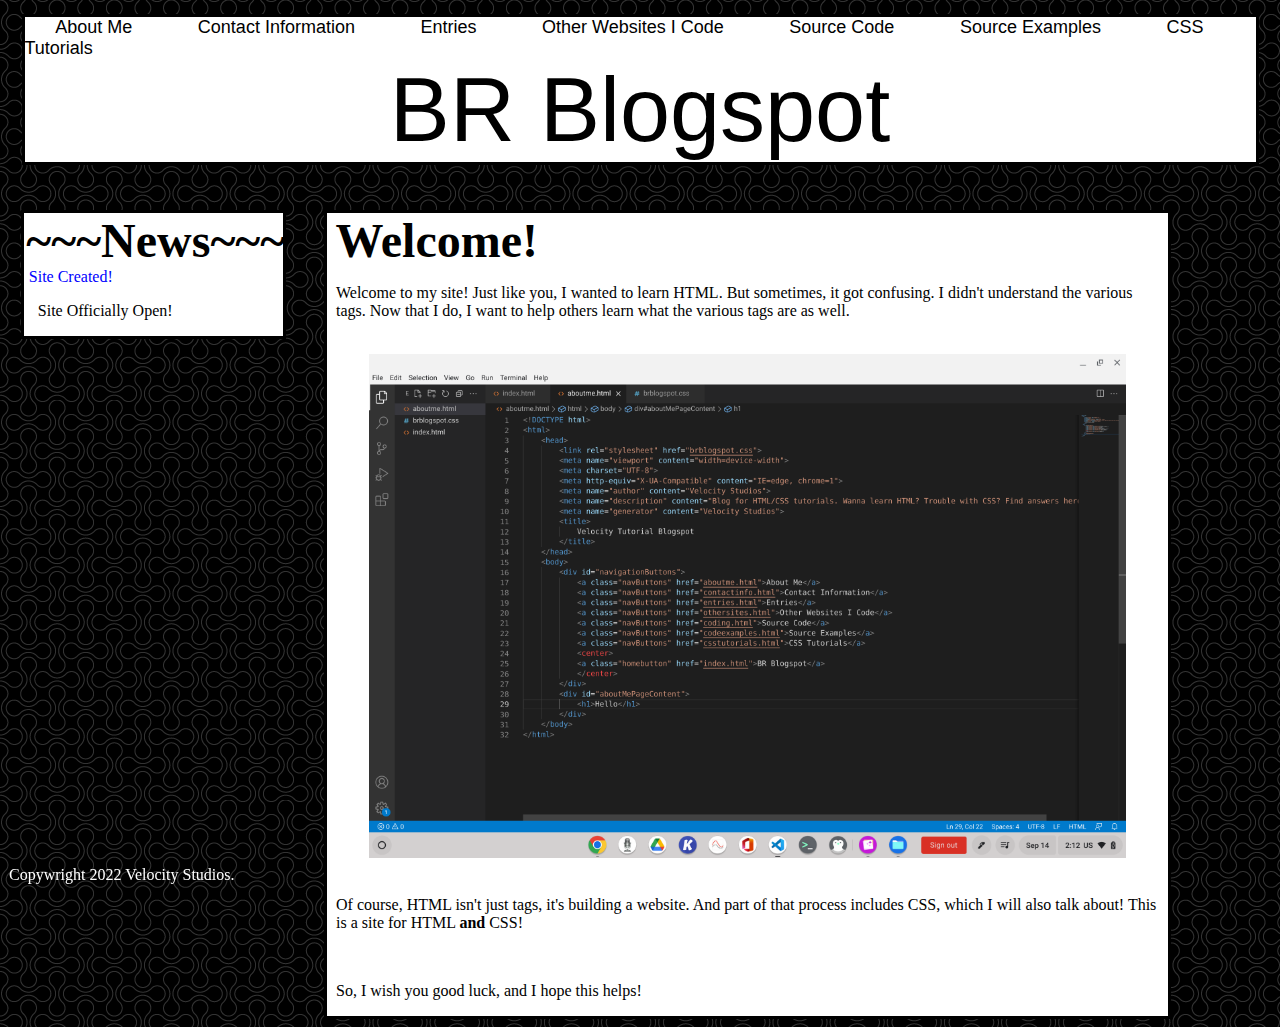
<file: index.html>
<!DOCTYPE html>
<html>
    <head>
        <link rel="stylesheet" href="brblogspot.css">
        <meta name="viewport" content="width=device-width">
        <meta charset="UTF-8">
        <meta http-equiv="X-UA-Compatible" content="IE=edge, chrome=1">
        <meta name="author" content="Velocity Studios">
        <meta name="description" content="Blog for HTML/CSS tutorials. Wanna learn HTML? Trouble with CSS? Find answers here.">
        <meta name="generator" content="Velocity Studios">
        <title>
            HTML Tutorial Blogspot
        </title>
    </head>
    <body>
        <div id="navigationButtons">
            <a class="navButtons" href="aboutme.html">About Me</a>
            <a class="navButtons" href="contactinfo.html">Contact Information</a>
            <a class="navButtons" href="entries.html">Entries</a>
            <a class="navButtons" href="othersites.html">Other Websites I Code</a>
            <a class="navButtons" href="coding.html">Source Code</a>
            <a class="navButtons" href="codeexamples.html">Source Examples</a>
            <a class="navButtons" href="csstutorials.html">CSS Tutorials</a>
            <center>
            <a class="homebutton" href="index.html">BR Blogspot</a>
            </center>
        </div>
        <div id="indexMain">
            <div id="indexLeftColumn">
                <b>~~~News~~~</b>
                <div id="newspiece">
                    <a class="newslinks" href="entryone.html">Site Created!</a>
                    <p>Site Officially Open!</p>
                </div>
                <p></p>
            </div>
            <div id="indexMainColumn">
                <b>Welcome!</b><br>
                <p>
                    Welcome to my site! Just like you, I wanted to learn HTML. But sometimes, it got confusing. I didn't 
                    understand the various tags. Now that I do, I want to help others learn what the various tags are as 
                    well.
                </p>
                <br>
                <center>
                <img class="codeimage" src="mainpage.png" alt="HTML code" title="HTML code">
                </center>
                <br>
                <p>
                    Of course, HTML isn't just tags, it's building a website. And part of that process includes CSS, which
                    I will also talk about! This is a site for HTML <strong>and</strong> CSS!
                </p>
                <br>
                <p>
                    So, I wish you good luck, and I hope this helps!
                </p>
            </div>
        </div>
        <div id="bottomDivision">
            <p>
                Copywright 2022 Velocity Studios.
            </p>
        </div>
    </body>
</html>
</file>
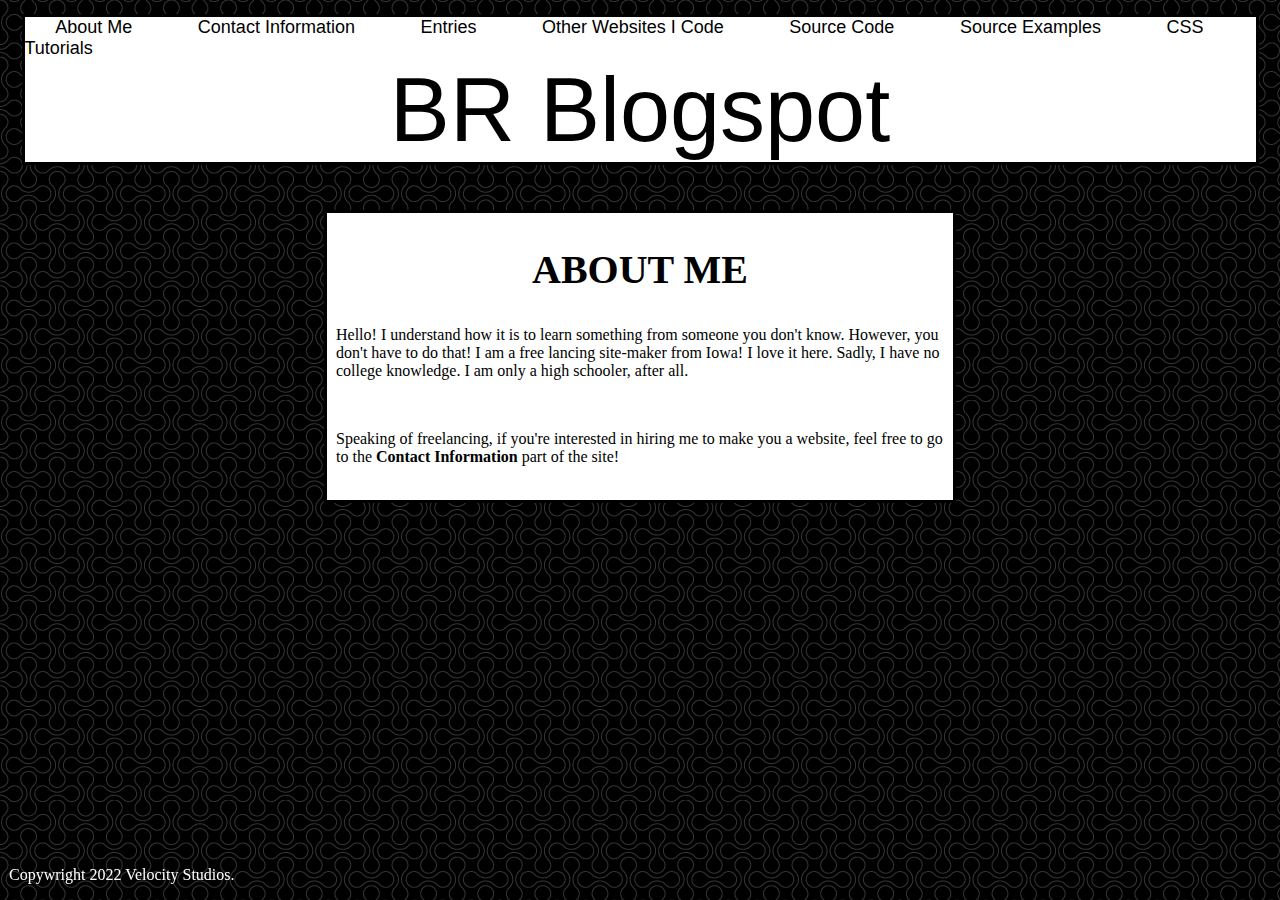
<file: aboutme.html>
<!DOCTYPE html>
<html>
    <head>
        <link rel="stylesheet" href="brblogspot.css">
        <meta name="viewport" content="width=device-width">
        <meta charset="UTF-8">
        <meta http-equiv="X-UA-Compatible" content="IE=edge, chrome=1">
        <meta name="author" content="Velocity Studios">
        <meta name="description" content="Blog for HTML/CSS tutorials. Wanna learn HTML? Trouble with CSS? Find answers here.">
        <meta name="generator" content="Velocity Studios">
        <title>
            HTML Tutorial Blogspot
        </title>
    </head>
    <body>
        <div id="navigationButtons">
            <a class="navButtons" href="aboutme.html">About Me</a>
            <a class="navButtons" href="contactinfo.html">Contact Information</a>
            <a class="navButtons" href="entries.html">Entries</a>
            <a class="navButtons" href="othersites.html">Other Websites I Code</a>
            <a class="navButtons" href="coding.html">Source Code</a>
            <a class="navButtons" href="codeexamples.html">Source Examples</a>
            <a class="navButtons" href="csstutorials.html">CSS Tutorials</a>
            <center>
            <a class="homebutton" href="index.html">BR Blogspot</a>
            </center>
        </div>
        <div id="mostPageContent">
            <h2>
                ABOUT ME
            </h2>
            <p>
                Hello! I understand how it is to learn something from someone you don't know. However, you don't have to
                do that! I am a free lancing site-maker from Iowa! I love it here. Sadly, I have no college knowledge.
                I am only a high schooler, after all.
            </p>
            <br>
            <p>
                Speaking of freelancing, if you're interested in hiring me to make you a website, feel free to go to the 
                <strong>Contact Information</strong> part of the site!
            </p>
            <br>
        </div>
        <div id="bottomDivision">
            <p>
                Copywright 2022 Velocity Studios.
            </p>
        </div>
    </body>
</html>
</file>
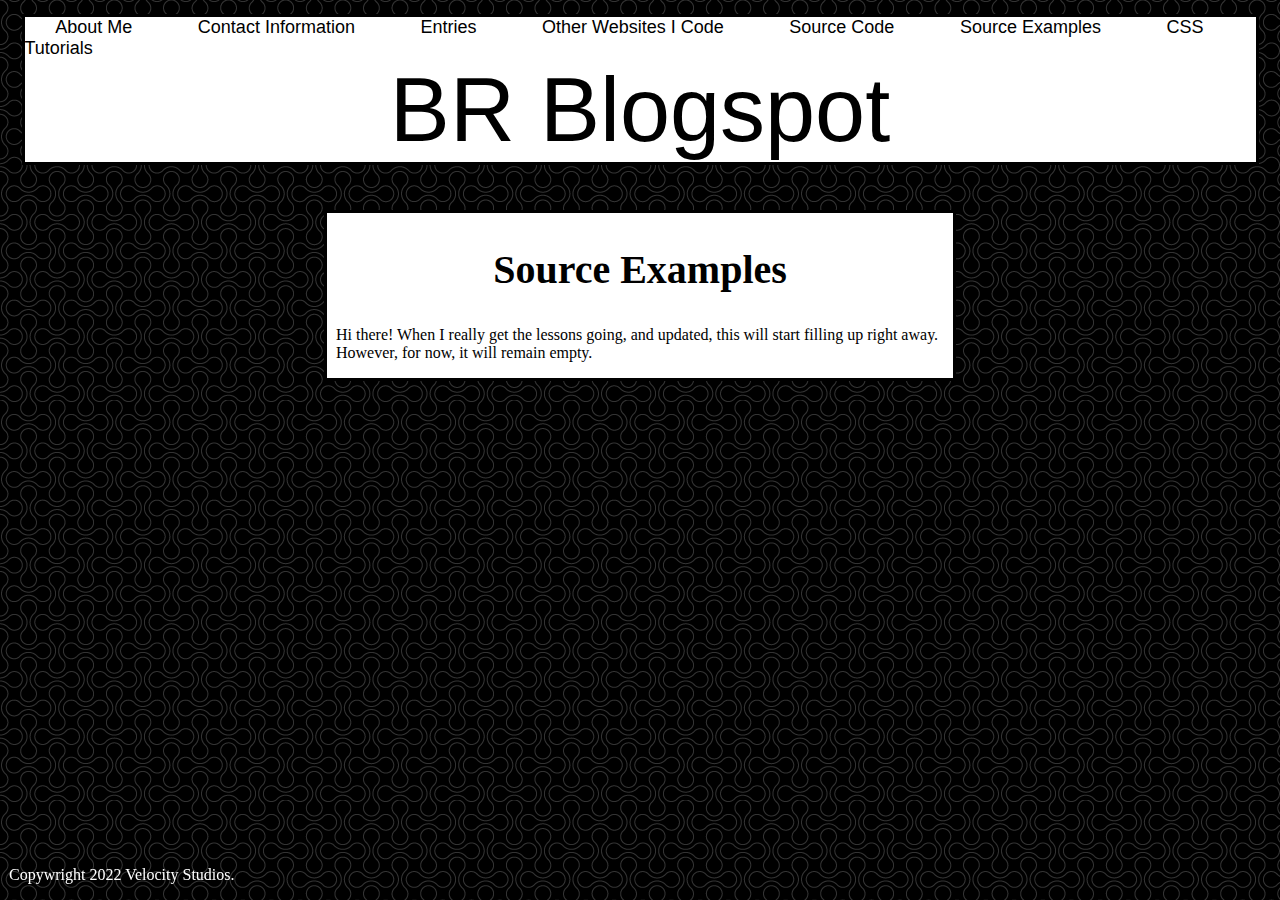
<file: codeexamples.html>
<!DOCTYPE html>
<html>
    <head>
        <link rel="stylesheet" href="brblogspot.css">
        <meta name="viewport" content="width=device-width">
        <meta charset="UTF-8">
        <meta http-equiv="X-UA-Compatible" content="IE=edge, chrome=1">
        <meta name="author" content="Velocity Studios">
        <meta name="description" content="Blog for HTML/CSS tutorials. Wanna learn HTML? Trouble with CSS? Find answers here.">
        <meta name="generator" content="Velocity Studios">
        <title>
            HTML Tutorial Blogspot
        </title>
    </head>
    <body>
        <div id="navigationButtons">
            <a class="navButtons" href="aboutme.html">About Me</a>
            <a class="navButtons" href="contactinfo.html">Contact Information</a>
            <a class="navButtons" href="entries.html">Entries</a>
            <a class="navButtons" href="othersites.html">Other Websites I Code</a>
            <a class="navButtons" href="coding.html">Source Code</a>
            <a class="navButtons" href="codeexamples.html">Source Examples</a>
            <a class="navButtons" href="csstutorials.html">CSS Tutorials</a>
            <center>
            <a class="homebutton" href="index.html">BR Blogspot</a>
            </center>
        </div>
        <div id="mostPageContent">
            <h2>Source Examples</h2>
            <p>
                Hi there! When I really get the lessons going, and updated, this will start filling up right away. However,
                for now, it will remain empty.
            </p>
        </div>
        <div id="bottomDivision">
            <p>
                Copywright 2022 Velocity Studios.
            </p>
        </div>
    </body>
</html>
</file>
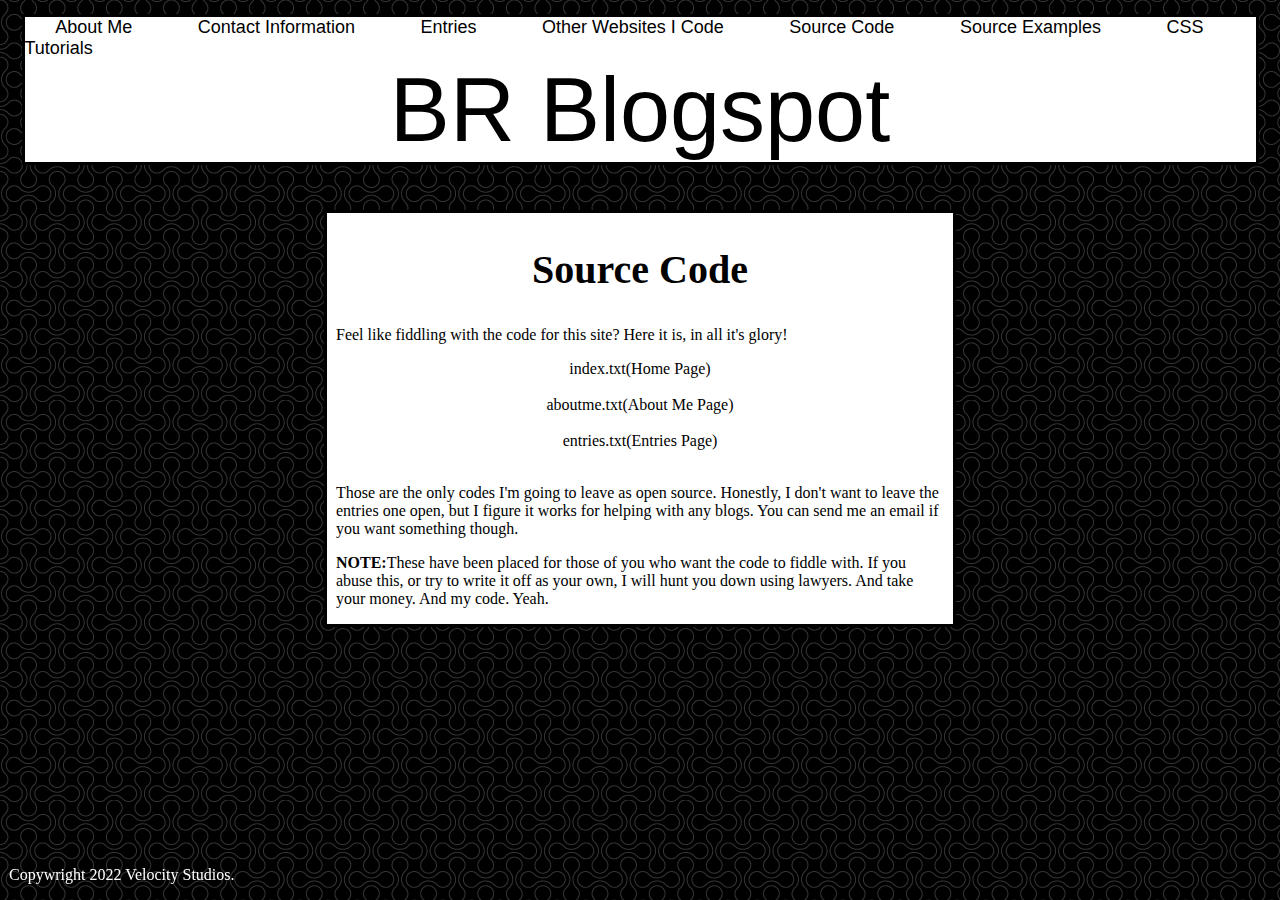
<file: coding.html>
<!DOCTYPE html>
<html>
    <head>
        <link rel="stylesheet" href="brblogspot.css">
        <meta name="viewport" content="width=device-width">
        <meta charset="UTF-8">
        <meta http-equiv="X-UA-Compatible" content="IE=edge, chrome=1">
        <meta name="author" content="Velocity Studios">
        <meta name="description" content="Blog for HTML/CSS tutorials. Wanna learn HTML? Trouble with CSS? Find answers here.">
        <meta name="generator" content="Velocity Studios">
        <title>
            HTML Tutorial Blogspot
        </title>
    </head>
    <body>
        <div id="navigationButtons">
            <a class="navButtons" href="aboutme.html">About Me</a>
            <a class="navButtons" href="contactinfo.html">Contact Information</a>
            <a class="navButtons" href="entries.html">Entries</a>
            <a class="navButtons" href="othersites.html">Other Websites I Code</a>
            <a class="navButtons" href="coding.html">Source Code</a>
            <a class="navButtons" href="codeexamples.html">Source Examples</a>
            <a class="navButtons" href="csstutorials.html">CSS Tutorials</a>
            <center>
            <a class="homebutton" href="index.html">BR Blogspot</a>
            </center>
        </div>
        <div id="mostPageContent">
            <h2>Source Code</h2>
            <p>
                Feel like fiddling with the code for this site? Here it is, in all it's glory!
            </p>
            <center>
            <a href="index.txt" download>index.txt(Home Page)</a><br><br>
            <a href="aboutme.txt" download>aboutme.txt(About Me Page)</a><br><br>
            <a href="entries.txt" download>entries.txt(Entries Page)</a><br><br>
            </center>
            <p>
                Those are the only codes I'm going to leave as open source. Honestly, I don't want to leave the entries 
                one open, but I figure it works for helping with any blogs. You can send me an email if you want something
                though.
            </p>
            <p>
                <strong>NOTE:</strong>These have been placed for those of you who want the code to fiddle with. If you 
                abuse this, or try to write it off as your own, I will hunt you down using lawyers. And take your money.
                And my code. Yeah.
            </p>
        </div>
        <div id="bottomDivision">
            <p>
                Copywright 2022 Velocity Studios.
            </p>
        </div>
    </body>
</html>
</file>
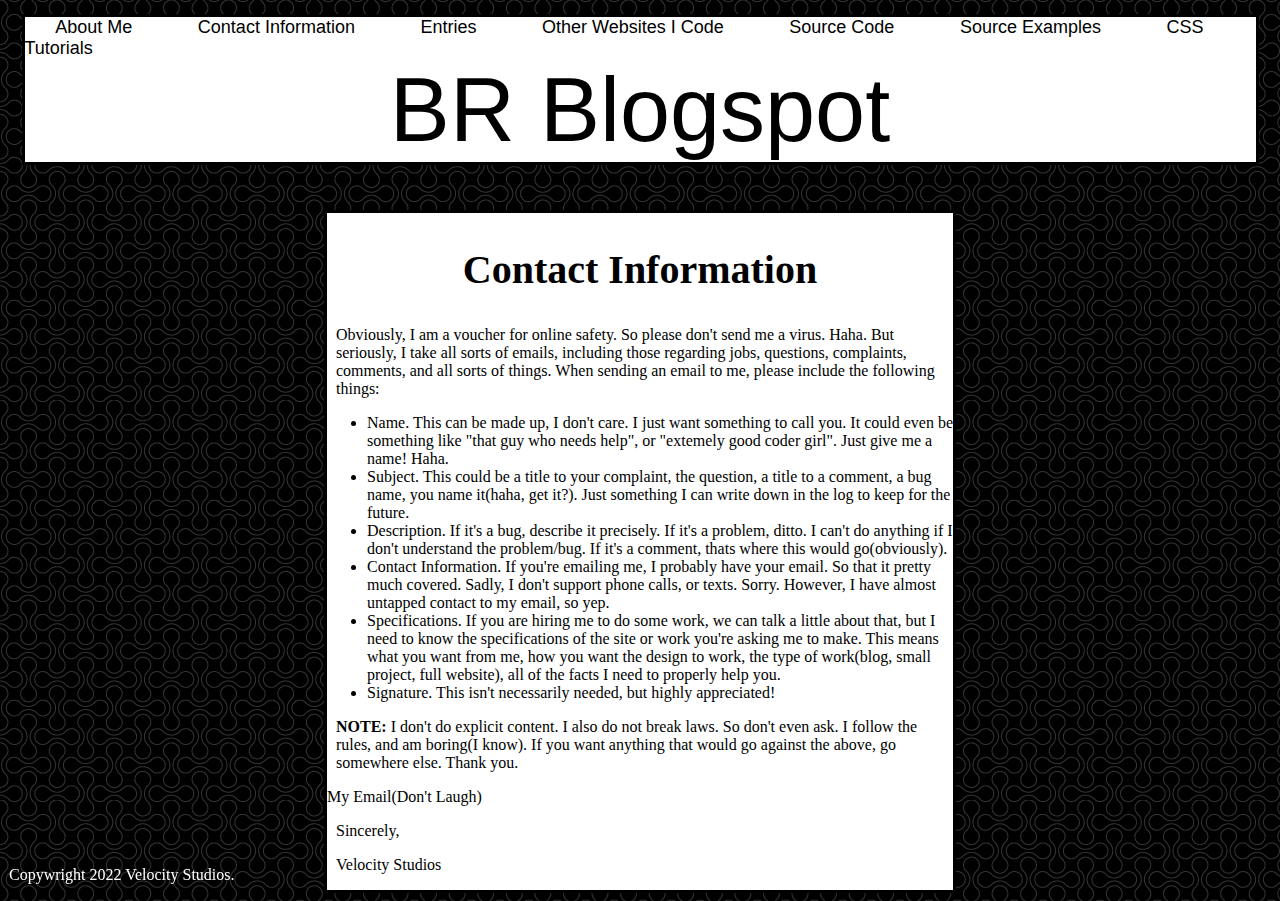
<file: contactinfo.html>
<!DOCTYPE html>
<html>
    <head>
        <link rel="stylesheet" href="brblogspot.css">
        <meta name="viewport" content="width=device-width">
        <meta charset="UTF-8">
        <meta http-equiv="X-UA-Compatible" content="IE=edge, chrome=1">
        <meta name="author" content="Velocity Studios">
        <meta name="description" content="Blog for HTML/CSS tutorials. Wanna learn HTML? Trouble with CSS? Find answers here.">
        <meta name="generator" content="Velocity Studios">
        <title>
            HTML Tutorial Blogspot
        </title>
    </head>
    <body>
        <div id="navigationButtons">
            <a class="navButtons" href="aboutme.html">About Me</a>
            <a class="navButtons" href="contactinfo.html">Contact Information</a>
            <a class="navButtons" href="entries.html">Entries</a>
            <a class="navButtons" href="othersites.html">Other Websites I Code</a>
            <a class="navButtons" href="coding.html">Source Code</a>
            <a class="navButtons" href="codeexamples.html">Source Examples</a>
            <a class="navButtons" href="csstutorials.html">CSS Tutorials</a>
            <center>
            <a class="homebutton" href="index.html">BR Blogspot</a>
            </center>
        </div>
        <div id="mostPageContent">
            <h2>Contact Information</h2>
            <p>
                Obviously, I am a voucher for online safety. So please don't send me a virus. Haha. But seriously, I take 
                all sorts of emails, including those regarding jobs, questions, complaints, comments, and all sorts of
                things. When sending an email to me, please include the following things:
            </p>
            <ul>
                <li>
                    Name. This can be made up, I don't care. I just want something to call you. It could even be something
                    like "that guy who needs help", or "extemely good coder girl". Just give me a name! Haha.
                </li>
                <li>
                    Subject. This could be a title to your complaint, the question, a title to a comment, a bug name, you
                    name it(haha, get it?). Just something I can write down in the log to keep for the future.
                </li>
                <li>
                    Description. If it's a bug, describe it precisely. If it's a problem, ditto. I can't do anything if 
                    I don't understand the problem/bug. If it's a comment, thats where this would go(obviously).
                </li>
                <li>
                    Contact Information. If you're emailing me, I probably have your email. So that it pretty much covered.
                    Sadly, I don't support phone calls, or texts. Sorry. However, I have almost untapped contact to my 
                    email, so yep.
                </li>
                <li>
                    Specifications. If you are hiring me to do some work, we can talk a little about that, but I need to
                    know the specifications of the site or work you're asking me to make. This means what you want from 
                    me, how you want the design to work, the type of work(blog, small project, full website), all of the 
                    facts I need to properly help you.
                </li>
                <li>
                    Signature. This isn't necessarily needed, but highly appreciated!
                </li>
            </ul>
            <p>
                <strong>NOTE:</strong> I don't do explicit content. I also do not break laws. So don't even ask. I follow 
                the rules, and am boring(I know). If you want anything that would go against the above, go somewhere else.
                Thank you.
            </p>
            <a href="mailto: 24robbbail@shenandoah.k12.ia.us">My Email(Don't Laugh)</a>
            <p>
                Sincerely,
            </p>
            <p>
                Velocity Studios
            </p>
        </div>
        <div id="bottomDivision">
            <p>
                Copywright 2022 Velocity Studios.
            </p>
        </div>
    </body>
</html>
</file>
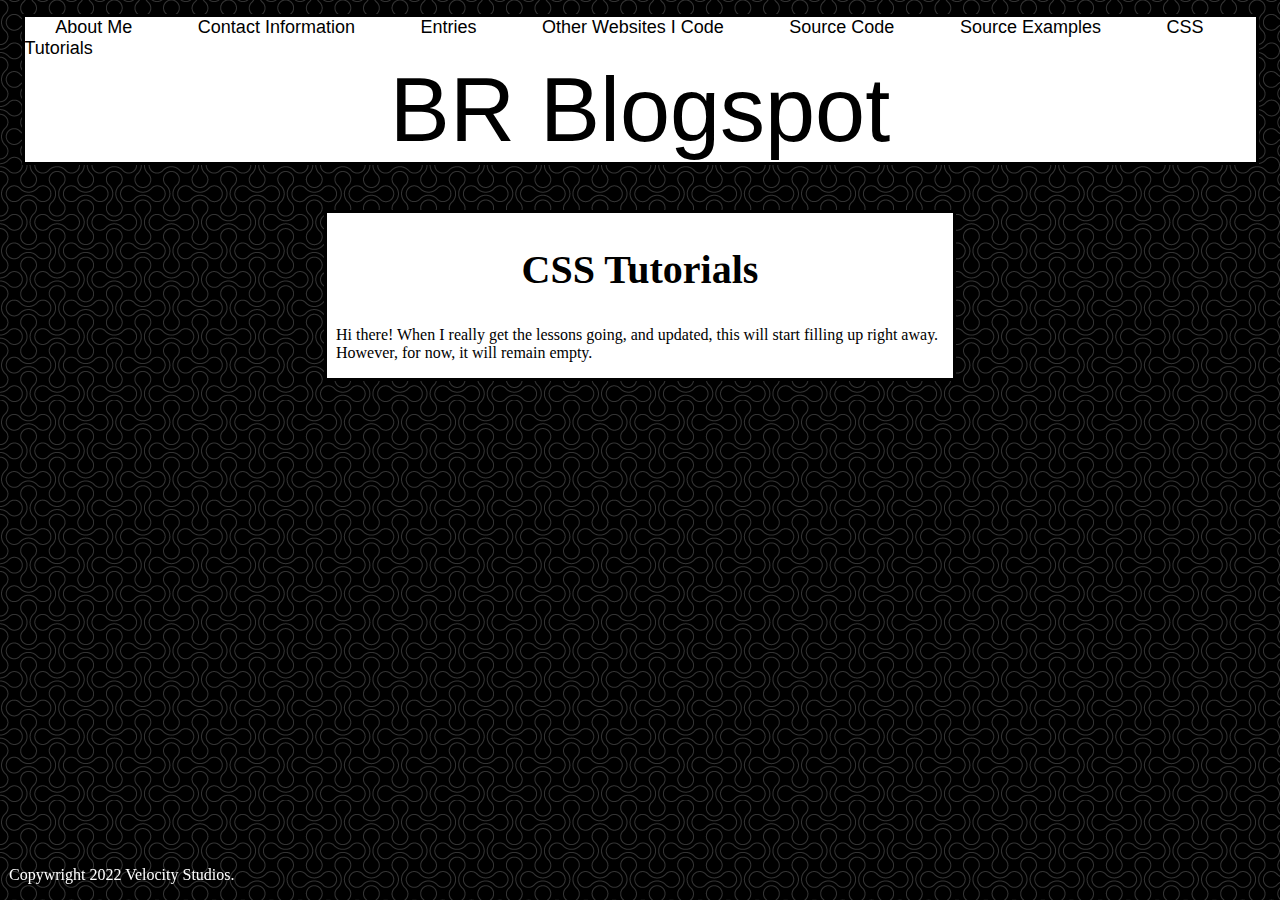
<file: csstutorials.html>
<!DOCTYPE html>
<html>
    <head>
        <link rel="stylesheet" href="brblogspot.css">
        <meta name="viewport" content="width=device-width">
        <meta charset="UTF-8">
        <meta http-equiv="X-UA-Compatible" content="IE=edge, chrome=1">
        <meta name="author" content="Velocity Studios">
        <meta name="description" content="Blog for HTML/CSS tutorials. Wanna learn HTML? Trouble with CSS? Find answers here.">
        <meta name="generator" content="Velocity Studios">
        <title>
            HTML Tutorial Blogspot
        </title>
    </head>
    <body>
        <div id="navigationButtons">
            <a class="navButtons" href="aboutme.html">About Me</a>
            <a class="navButtons" href="contactinfo.html">Contact Information</a>
            <a class="navButtons" href="entries.html">Entries</a>
            <a class="navButtons" href="othersites.html">Other Websites I Code</a>
            <a class="navButtons" href="coding.html">Source Code</a>
            <a class="navButtons" href="codeexamples.html">Source Examples</a>
            <a class="navButtons" href="csstutorials.html">CSS Tutorials</a>
            <center>
            <a class="homebutton" href="index.html">BR Blogspot</a>
            </center>
        </div>
        <div id="mostPageContent">
            <h2>CSS Tutorials</h2>
            <p>
                Hi there! When I really get the lessons going, and updated, this will start filling up right away. However,
                for now, it will remain empty.
            </p>
        </div>
        <div id="bottomDivision">
            <p>
                Copywright 2022 Velocity Studios.
            </p>
        </div>
    </body>
</html>
</file>
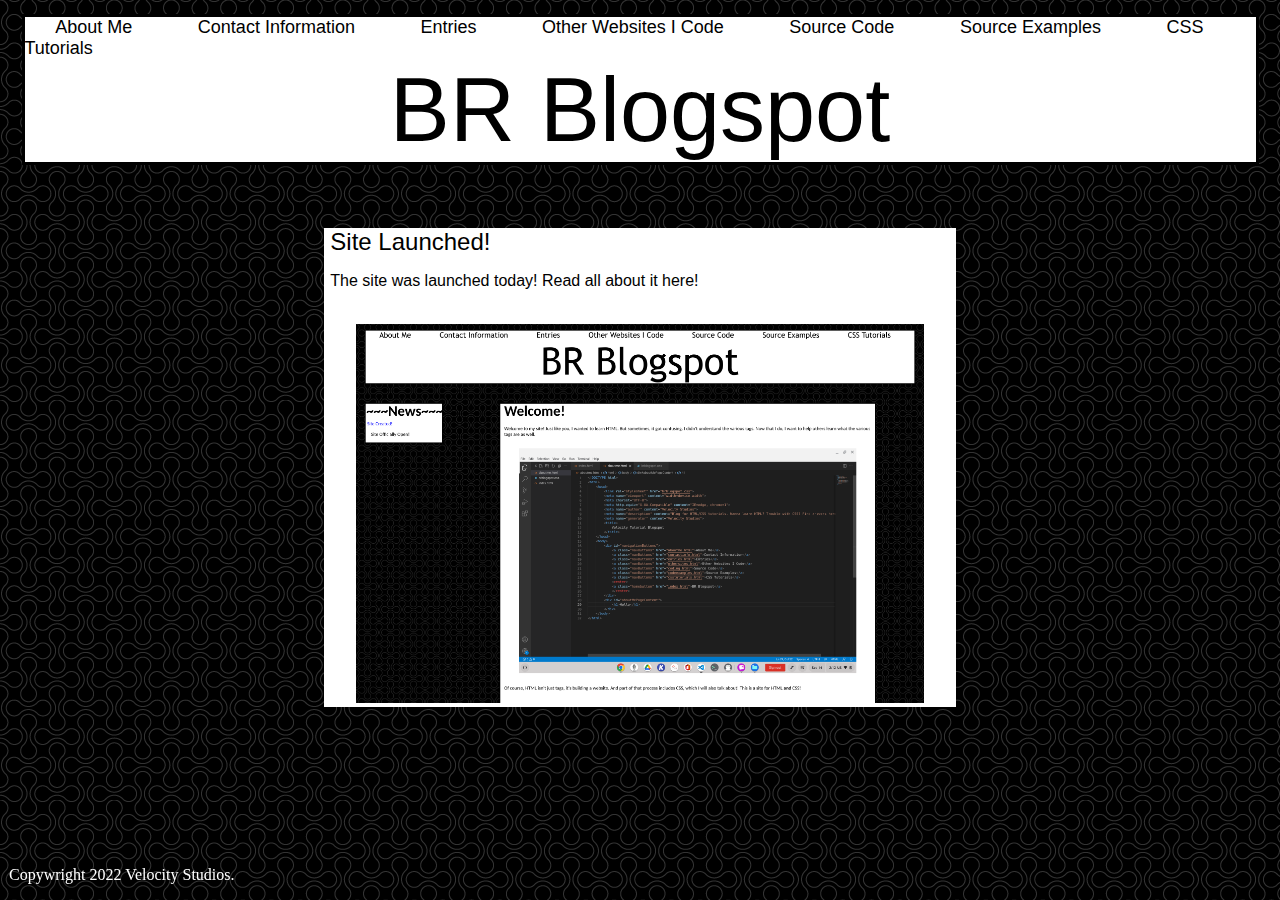
<file: entries.html>
<!DOCTYPE html>
<html>
    <head>
        <link rel="stylesheet" href="brblogspot.css">
        <meta name="viewport" content="width=device-width">
        <meta charset="UTF-8">
        <meta http-equiv="X-UA-Compatible" content="IE=edge, chrome=1">
        <meta name="author" content="Velocity Studios">
        <meta name="description" content="Blog for HTML/CSS tutorials. Wanna learn HTML? Trouble with CSS? Find answers here.">
        <meta name="generator" content="Velocity Studios">
        <title>
            HTML Tutorial Blogspot
        </title>
    </head>
    <body>
        <div id="navigationButtons">
            <a class="navButtons" href="aboutme.html">About Me</a>
            <a class="navButtons" href="contactinfo.html">Contact Information</a>
            <a class="navButtons" href="entries.html">Entries</a>
            <a class="navButtons" href="othersites.html">Other Websites I Code</a>
            <a class="navButtons" href="coding.html">Source Code</a>
            <a class="navButtons" href="codeexamples.html">Source Examples</a>
            <a class="navButtons" href="csstutorials.html">CSS Tutorials</a>
            <center>
            <a class="homebutton" href="index.html">BR Blogspot</a>
            </center>
        </div>
        <div id="newEntryBox">
            <a class="entryLinks" href="entryOne.html">Site Launched!</a><br>
            <p class="entrydescription">
                The site was launched today! Read all about it here!
            </p>
            <br>
            <center>
                <img class="entrypageimage" src="entrypagepic1.png" title="First Entry Picture" alt="First Entry Picture"/>
            </center>
        </div>
        <div id="bottomDivision">
            <p>
                Copywright 2022 Velocity Studios.
            </p>
        </div>
    </body>
</html>
</file>
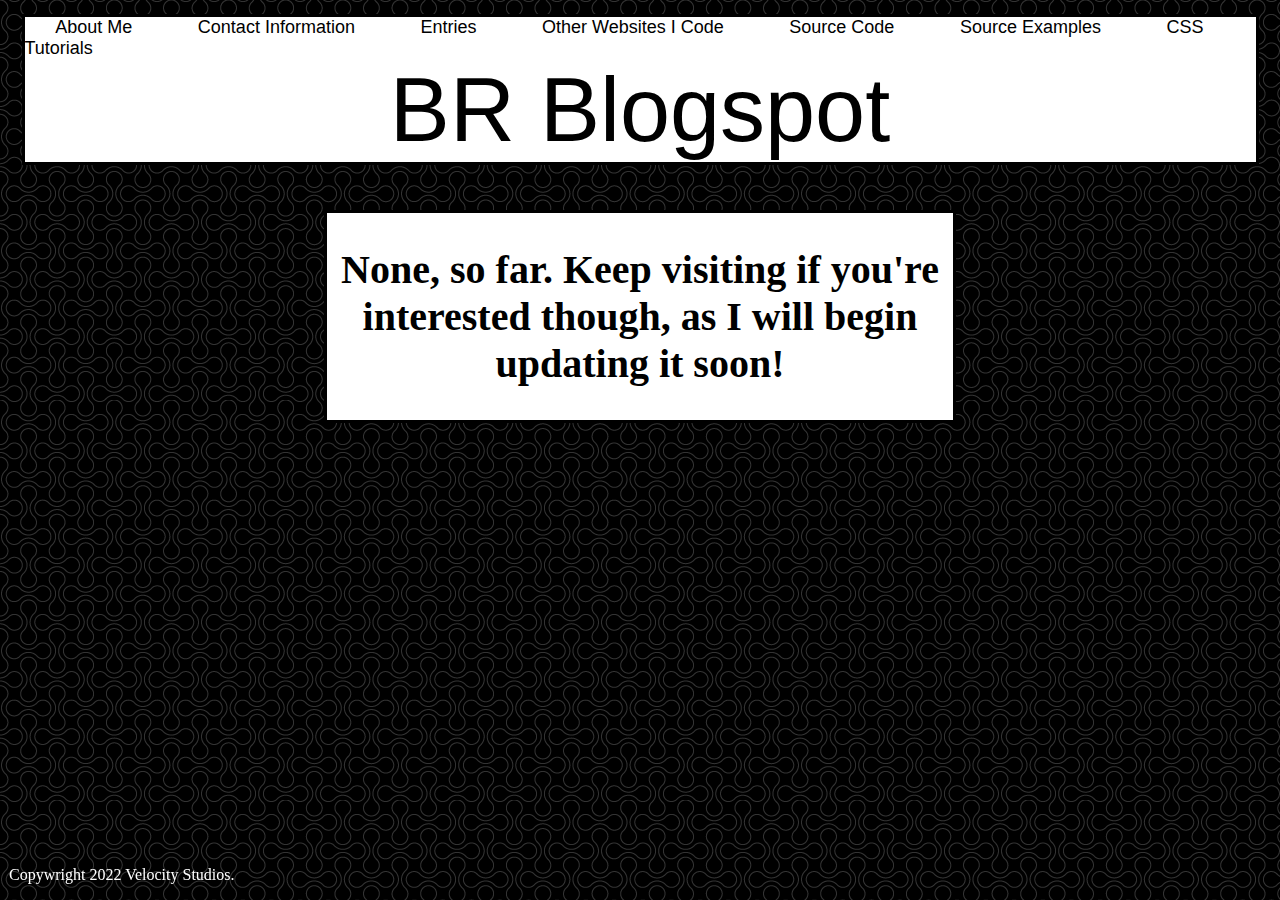
<file: othersites.html>
<!DOCTYPE html>
<html>
    <head>
        <link rel="stylesheet" href="brblogspot.css">
        <meta name="viewport" content="width=device-width">
        <meta charset="UTF-8">
        <meta http-equiv="X-UA-Compatible" content="IE=edge, chrome=1">
        <meta name="author" content="Velocity Studios">
        <meta name="description" content="Blog for HTML/CSS tutorials. Wanna learn HTML? Trouble with CSS? Find answers here.">
        <meta name="generator" content="Velocity Studios">
        <title>
            HTML Tutorial Blogspot
        </title>
    </head>
    <body>
        <div id="navigationButtons">
            <a class="navButtons" href="aboutme.html">About Me</a>
            <a class="navButtons" href="contactinfo.html">Contact Information</a>
            <a class="navButtons" href="entries.html">Entries</a>
            <a class="navButtons" href="othersites.html">Other Websites I Code</a>
            <a class="navButtons" href="coding.html">Source Code</a>
            <a class="navButtons" href="codeexamples.html">Source Examples</a>
            <a class="navButtons" href="csstutorials.html">CSS Tutorials</a>
            <center>
            <a class="homebutton" href="index.html">BR Blogspot</a>
            </center>
        </div>
        <div id="mostPageContent">
            <h2>None, so far. Keep visiting if you're interested though, as I will begin updating it soon!</h2>
        </div>
        <div id="bottomDivision">
            <p>
                Copywright 2022 Velocity Studios.
            </p>
        </div>
    </body>
</html>
</file>
<file: brblogspot.css>
body {
    background-image: url("background3.png");
}

h1{
    font-family: 'Trebuchet MS', 'Lucida Sans Unicode', 'Lucida Grande', 'Lucida Sans', Arial, sans-serif;
    font-size: 10%;
    text-align: center;
}

a.homebutton{
    font-size: 10vh;
    font-family: 'Trebuchet MS', 'Lucida Sans Unicode', 'Lucida Grande', 'Lucida Sans', Arial, sans-serif;
}

#navigationButtons{
    border-style: solid;
    border-color: black;
    margin-left: 1.5vh;
    margin-right: 1.5vh;
    margin-top: 1.5vh;
    margin-bottom: 5vh;
    background-color:white;
}

a.navButtons{
    margin-right: 2.5%;
    margin-left: 2.5%;
    font-family:'Trebuchet MS', 'Lucida Sans Unicode', 'Lucida Grande', 'Lucida Sans', Arial, sans-serif;
    font-size: 2vh;
}
a:link{
    color:black;
    text-decoration: none;
}

a:visited{
    color:black;
    text-decoration: none;
}

a:hover{
    color:black;
    text-decoration: none;
}

a:active{
    color:black;
    text-decoration: none;
}

#indexMain{
    border-style: none;
}

#indexMainColumn{
    margin-left:25%;
    margin-right:8%;
    border-style: solid;
    border-color: black;
    border-width: 5%;
    background-color: white;
}

#indexLeftColumn{
    margin-left:1%;
    margin-right: 1%;
    float: left;
    border-style: solid;
    border-color: black;
    border-width: 5%;
    background-color: white;
}

b{
    font-size:300%;
    padding-left: 1%;
}

p{
    margin-left: 1vh;
    margin-right: 1vh;
}

#newspiece{
    padding-left: 2%;
    padding-right: 2%;
    background-color: white;
}

a.newslinks{
    color: blue;
}

#mostPageContent{
    margin-left: 25%;
    margin-right: 25%;
    border-style: solid;
    border-width: 5%;
    border-color: black;
    background-color: white;

}

img.codeimage{
    max-width: 90%;
    max-height: 60%;
}

h2{
    text-align: center;
    font-size: 250%;
}

#bottomDivision {
    position: fixed;
    height: 50px;
    bottom: 0px;
    left: 0px;
    right: 0px;
    margin-bottom: 0px;
    color: white;
}

#newEntryBox{
    margin-left: 25%;
    margin-right: 25%;
    margin-top: 5%;
    background-color: white;
}

a.entryLinks{
    margin-left:1%;
    font-family:'Gill Sans', 'Gill Sans MT', Calibri, 'Trebuchet MS', sans-serif;
    font-size: 150%;
}

p.entrydescription{
    margin-left:1%;
    font-family: 'Trebuchet MS', 'Lucida Sans Unicode', 'Lucida Grande', 'Lucida Sans', Arial, sans-serif;
    font-size:100%;
}

img.entrypageimage{
    max-width: 90%;
    max-height: 60%;
}
</file>
